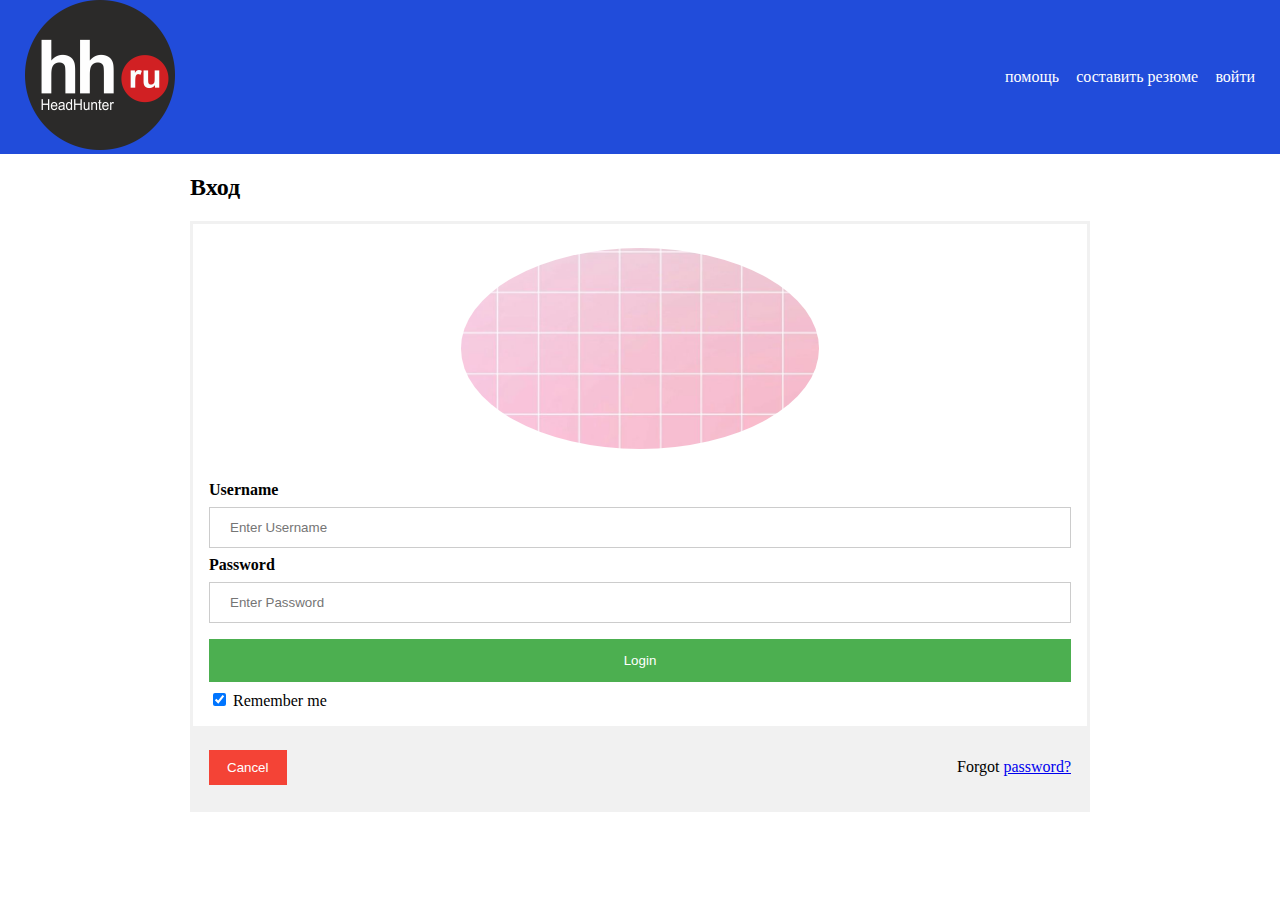
<file: login.html>
<!DOCTYPE html>
<html lang="en">

<head>
    <meta charset="UTF-8">
    <meta http-equiv="X-UA-Compatible" content="IE=edge">
    <meta name="viewport" content="width=device-width, initial-scale=1.0">
    <title>Document</title>
    <link rel="stylesheet" href="style.css">
</head>

<body>
    <header>
    <a href="index.html">
        <div class="logo">
            <img src="значок hh.ru.png" alt="логотип">
        </div>
    </a>
        <ul>
            <li><a href="#">помощь</a></li>
            <li><a href="#">составить резюме </a></li>
            <li><a href="#">войти </a></li>
        </ul>
    </header>
    <main>
        <h2>Вход</h2>
        <form action="action_page.php">
            <div class="imgcontainer">
              <img src="картинка из пинтерест.jpg" alt="Avatar" class="avatar">
            </div>
          
            <div class="container">
              <label for="uname"><b>Username</b></label>
              <input type="text" placeholder="Enter Username" name="uname" required>
          
              <label for="psw"><b>Password</b></label>
              <input type="password" placeholder="Enter Password" name="psw" required>
          
              <button type="submit">Login</button>
              <label>
                <input type="checkbox" checked="checked" name="remember"> Remember me
              </label>
            </div>
          
            <div class="container" style="background-color:#f1f1f1">
              <button type="button" class="cancelbtn">Cancel</button>
              <span class="psw">Forgot <a href="#">password?</a></span>
            </div>
          </form>
    </main>
</body>

</html>
</file>
<file: style.css>
header {
    background: rgb(33, 76, 218);
    display: flex;
    align-items: center;
    justify-content: space-between;
    padding: 0 25px;
}


header ul{
    display: flex;
    justify-content: space-between;
    list-style: none;
    width: 250px;
}
header a{
text-decoration: none;
color: rgb(255, 255, 255);
padding: 0;
}
.logo  img{
height: 150px;
}
body{
margin:0;
padding: 0;
}

main{   
  width: 900px;
  margin: 0 auto;
}

.card{
  border: 1px solid #000;
  border-radius: 15px;
  padding: 15px;
  display: flex;
  margin-top: 15px;
  align-items : center;

  transition : .3s;
}



  .card:hover{

      transform:scale(1.05);
  }


.card img{
  margin-right: 15px;
  border-radius: 15px;
  height: 120px;
  width: 120px;
}

/* Bordered form */
form {
  border: 3px solid #f1f1f1;
}

/* Full-width inputs */
input[type=text], input[type=password] {
  width: 100%;
  padding: 12px 20px;
  margin: 8px 0;
  display: inline-block;
  border: 1px solid #ccc;
  box-sizing: border-box;
}

/* Set a style for all buttons */
button {
  background-color: #4CAF50;
  color: white;
  padding: 14px 20px;
  margin: 8px 0;
  border: none;
  cursor: pointer;
  width: 100%;
}

/* Add a hover effect for buttons */
button:hover {
  opacity: 0.8;
}

/* Extra style for the cancel button (red) */
.cancelbtn {
  width: auto;
  padding: 10px 18px;
  background-color: #f44336;
}

/* Center the avatar image inside this container */
.imgcontainer {
  text-align: center;
  margin: 24px 0 12px 0;
}

/* Avatar image */
img.avatar {
  width: 40%;
  border-radius: 50%;
}

/* Add padding to containers */
.container {
  padding: 16px;
}

/* The "Forgot password" text */
span.psw {
  float: right;
  padding-top: 16px;
}

/* Change styles for span and cancel button on extra small screens */
@media screen and (max-width: 300px) {
  span.psw {
      display: block;
      float: none;
  }
  .cancelbtn {
      width: 100%;
  }
}

@media(min-width:1921px) {
header{
    justify-self:center;
  } 
}
</file>
